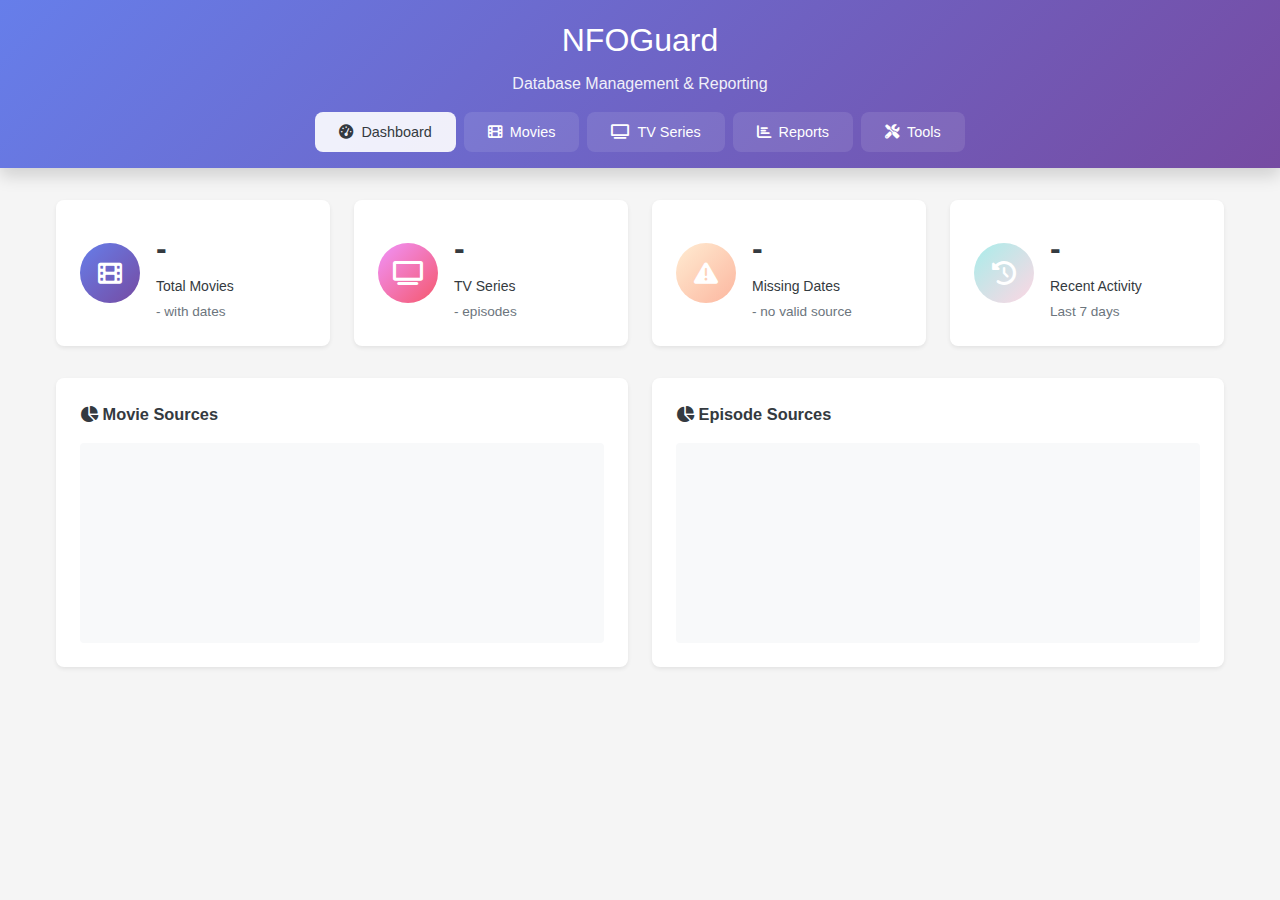
<file: nfoguard-web/static/index.html>
<!DOCTYPE html>
<html lang="en">
<head>
    <meta charset="UTF-8">
    <meta name="viewport" content="width=device-width, initial-scale=1.0">
    <title>NFOGuard - Database Management</title>
    <link rel="stylesheet" href="/static/css/styles.css">
    <link href="https://cdnjs.cloudflare.com/ajax/libs/font-awesome/6.0.0/css/all.min.css" rel="stylesheet">
</head>
<body>
    <div class="app-container">
        <!-- Header -->
        <header class="app-header">
            <div class="header-content">
                <div class="header-logo">
                    <div class="header-text">
                        <h1>NFOGuard</h1>
                        <p>Database Management & Reporting</p>
                    </div>
                </div>
            </div>
            <div class="auth-status" id="auth-status" style="display: none;">
                <span class="auth-user">
                    <i class="fas fa-user"></i> <span id="auth-username">Loading...</span>
                </span>
                <button class="auth-logout" id="logout-btn" onclick="logout()">
                    <i class="fas fa-sign-out-alt"></i> Logout
                </button>
            </div>
            <nav class="nav-tabs">
                <button class="nav-tab active" data-tab="dashboard">
                    <i class="fas fa-tachometer-alt"></i> Dashboard
                </button>
                <button class="nav-tab" data-tab="movies">
                    <i class="fas fa-film"></i> Movies
                </button>
                <button class="nav-tab" data-tab="tv">
                    <i class="fas fa-tv"></i> TV Series
                </button>
                <button class="nav-tab" data-tab="reports">
                    <i class="fas fa-chart-bar"></i> Reports
                </button>
                <button class="nav-tab" data-tab="tools">
                    <i class="fas fa-tools"></i> Tools
                </button>
            </nav>
        </header>

        <!-- Main Content -->
        <main class="main-content">
            <!-- Dashboard Tab -->
            <div class="tab-content active" id="dashboard">
                <!-- Scan Status Banner -->
                <div class="scan-status-banner" id="dashboard-scan-status" style="display: none;">
                    <div class="scan-status-content">
                        <div class="scan-status-icon">
                            <i class="fas fa-sync fa-spin"></i>
                        </div>
                        <div class="scan-status-info">
                            <h4>Scan in Progress</h4>
                            <p id="dashboard-scan-text">Processing media files...</p>
                            <div class="scan-progress-mini">
                                <div class="progress-bar-mini">
                                    <div class="progress-fill-mini" id="dashboard-scan-progress"></div>
                                </div>
                            </div>
                        </div>
                    </div>
                </div>

                <div class="dashboard-grid">
                    <div class="stat-card">
                        <div class="stat-icon movies">
                            <i class="fas fa-film"></i>
                        </div>
                        <div class="stat-info">
                            <h3 id="movies-total">-</h3>
                            <p>Total Movies</p>
                            <small id="movies-with-dates">- with dates</small>
                        </div>
                    </div>
                    
                    <div class="stat-card">
                        <div class="stat-icon tv">
                            <i class="fas fa-tv"></i>
                        </div>
                        <div class="stat-info">
                            <h3 id="series-total">-</h3>
                            <p>TV Series</p>
                            <small id="episodes-total">- episodes</small>
                        </div>
                    </div>
                    
                    <div class="stat-card">
                        <div class="stat-icon missing">
                            <i class="fas fa-exclamation-triangle"></i>
                        </div>
                        <div class="stat-info">
                            <h3 id="missing-dates-total">-</h3>
                            <p>Missing Dates</p>
                            <small id="no-valid-source-total">- no valid source</small>
                        </div>
                    </div>
                    
                    <div class="stat-card">
                        <div class="stat-icon activity">
                            <i class="fas fa-history"></i>
                        </div>
                        <div class="stat-info">
                            <h3 id="recent-activity">-</h3>
                            <p>Recent Activity</p>
                            <small>Last 7 days</small>
                        </div>
                    </div>
                </div>

                <div class="dashboard-charts">
                    <div class="chart-card">
                        <h3><i class="fas fa-chart-pie"></i> Movie Sources</h3>
                        <div id="movie-sources-chart" class="chart-container"></div>
                    </div>
                    <div class="chart-card">
                        <h3><i class="fas fa-chart-pie"></i> Episode Sources</h3>
                        <div id="episode-sources-chart" class="chart-container"></div>
                    </div>
                </div>
            </div>

            <!-- Movies Tab -->
            <div class="tab-content" id="movies">
                <div class="content-header">
                    <h2><i class="fas fa-film"></i> Movies Database</h2>
                    <div class="content-controls">
                        <div class="search-controls">
                            <div class="search-box">
                                <i class="fas fa-search"></i>
                                <input type="text" id="movies-search" placeholder="Search title/path...">
                            </div>
                            <div class="search-box">
                                <i class="fas fa-hashtag"></i>
                                <input type="text" id="movies-imdb-search" placeholder="Search IMDb ID...">
                            </div>
                        </div>
                        <div class="filter-controls">
                            <select id="movies-filter-date">
                                <option value="">All Movies</option>
                                <option value="true">With Dates</option>
                                <option value="false">Missing Dates</option>
                            </select>
                            <select id="movies-filter-source">
                                <option value="">All Sources</option>
                            </select>
                            <button class="btn btn-primary" onclick="refreshMovies()">
                                <i class="fas fa-sync"></i> Refresh
                            </button>
                        </div>
                    </div>
                </div>
                
                <div class="table-container">
                    <table class="data-table" id="movies-table">
                        <thead>
                            <tr>
                                <th>Title</th>
                                <th>IMDb ID</th>
                                <th>Movie Released</th>
                                <th>Date Added to Library</th>
                                <th>Source</th>
                                <th>Date Type</th>
                                <th>Video File</th>
                                <th>Actions</th>
                            </tr>
                        </thead>
                        <tbody id="movies-tbody">
                            <tr>
                                <td colspan="8" class="loading">Loading movies...</td>
                            </tr>
                        </tbody>
                    </table>
                </div>
                
                <div class="pagination" id="movies-pagination"></div>
            </div>

            <!-- TV Series Tab -->
            <div class="tab-content" id="tv">
                <div class="content-header">
                    <h2><i class="fas fa-tv"></i> TV Series Database</h2>
                    <div class="content-controls">
                        <div class="search-controls">
                            <div class="search-box">
                                <i class="fas fa-search"></i>
                                <input type="text" id="series-search" placeholder="Search title/path...">
                            </div>
                            <div class="search-box">
                                <i class="fas fa-hashtag"></i>
                                <input type="text" id="series-imdb-search" placeholder="Search IMDb ID...">
                            </div>
                        </div>
                        <div class="filter-controls">
                            <select id="series-filter-date">
                                <option value="">All Series</option>
                                <option value="complete">Fully Dated</option>
                                <option value="incomplete">Missing Dates</option>
                                <option value="none">No Dates</option>
                            </select>
                            <select id="series-filter-source">
                                <option value="">All Sources</option>
                            </select>
                            <button class="btn btn-primary" onclick="refreshSeries()">
                                <i class="fas fa-sync"></i> Refresh
                            </button>
                        </div>
                    </div>
                </div>
                
                <div class="table-container">
                    <table class="data-table" id="series-table">
                        <thead>
                            <tr>
                                <th>Series Title</th>
                                <th>IMDb ID</th>
                                <th>Episodes</th>
                                <th>With Dates</th>
                                <th>With Video</th>
                                <th>Actions</th>
                            </tr>
                        </thead>
                        <tbody id="series-tbody">
                            <tr>
                                <td colspan="6" class="loading">Loading series...</td>
                            </tr>
                        </tbody>
                    </table>
                </div>
                
                <div class="pagination" id="series-pagination"></div>
            </div>

            <!-- Reports Tab -->
            <div class="tab-content" id="reports">
                <div class="content-header">
                    <h2><i class="fas fa-chart-bar"></i> Missing Dates Report</h2>
                    <div class="content-controls">
                        <button class="btn btn-primary" onclick="refreshReport()">
                            <i class="fas fa-sync"></i> Refresh Report
                        </button>
                    </div>
                </div>

                <div class="report-summary" id="report-summary">
                    <div class="summary-card">
                        <h3>Movies</h3>
                        <p><span id="report-movies-with">-</span> with dates</p>
                        <p><span id="report-movies-missing">-</span> missing dates</p>
                    </div>
                    <div class="summary-card">
                        <h3>Episodes</h3>
                        <p><span id="report-episodes-with">-</span> with dates</p>
                        <p><span id="report-episodes-missing">-</span> missing dates</p>
                    </div>
                </div>

                <div class="report-content">
                    <div class="report-section">
                        <h3><i class="fas fa-film"></i> Movies Missing Dates</h3>
                        <div class="table-container">
                            <table class="data-table">
                                <thead>
                                    <tr>
                                        <th>Title</th>
                                        <th>IMDb ID</th>
                                        <th>Released</th>
                                        <th>Source</th>
                                        <th>Smart Fix</th>
                                    </tr>
                                </thead>
                                <tbody id="report-movies-tbody">
                                    <tr>
                                        <td colspan="5" class="loading">Loading report...</td>
                                    </tr>
                                </tbody>
                            </table>
                        </div>
                    </div>

                    <div class="report-section">
                        <h3><i class="fas fa-tv"></i> Episodes Missing Dates</h3>
                        <div class="table-container">
                            <table class="data-table">
                                <thead>
                                    <tr>
                                        <th>Series</th>
                                        <th>Episode</th>
                                        <th>IMDb ID</th>
                                        <th>Aired</th>
                                        <th>Source</th>
                                        <th>Smart Fix</th>
                                    </tr>
                                </thead>
                                <tbody id="report-episodes-tbody">
                                    <tr>
                                        <td colspan="6" class="loading">Loading report...</td>
                                    </tr>
                                </tbody>
                            </table>
                        </div>
                    </div>
                </div>
            </div>

            <!-- Tools Tab -->
            <div class="tab-content" id="tools">
                <div class="content-header">
                    <h2><i class="fas fa-tools"></i> Database Tools</h2>
                </div>

                <!-- Scan Status Display -->
                <div class="scan-status-card" id="scan-status" style="display: none;">
                    <div class="scan-status-header">
                        <h3><i class="fas fa-sync fa-spin"></i> Scan in Progress</h3>
                        <div class="scan-progress">
                            <div class="progress-bar">
                                <div class="progress-fill" id="scan-progress"></div>
                            </div>
                            <span class="progress-text" id="scan-progress-text">Initializing...</span>
                        </div>
                    </div>
                </div>

                <div class="tools-grid">
                    <!-- Manual Scan Tools -->
                    <div class="tool-card">
                        <h3><i class="fas fa-search"></i> Manual Scan</h3>
                        <p>Run manual scans on your media library</p>
                        <form id="manual-scan-form">
                            <div class="form-group">
                                <label>Scan Type:</label>
                                <select id="scan-type" required>
                                    <option value="both">Both (Movies & TV)</option>
                                    <option value="movies">Movies Only</option>
                                    <option value="tv">TV Series Only</option>
                                </select>
                            </div>
                            <div class="form-group">
                                <label>Scan Mode:</label>
                                <select id="scan-mode" required>
                                    <option value="smart">Smart (Recommended)</option>
                                    <option value="full">Full Scan</option>
                                    <option value="incomplete">Incomplete Items Only</option>
                                </select>
                            </div>
                            <button type="submit" class="btn-primary">
                                <i class="fas fa-play"></i> Start Scan
                            </button>
                        </form>
                    </div>

                    <div class="tool-card">
                        <h3><i class="fas fa-folder"></i> Custom Directory Scan</h3>
                        <p>Scan a specific directory or path</p>
                        <form id="custom-scan-form">
                            <div class="form-group">
                                <label>Directory Path:</label>
                                <input type="text" id="scan-path" placeholder="/media/Movies/specific-folder" />
                                <small>Enter the full path to scan (will be auto-formatted)</small>
                            </div>
                            <div class="form-group">
                                <label>Scan Type:</label>
                                <select id="custom-scan-type" required>
                                    <option value="both">Auto-detect</option>
                                    <option value="movies">Movies</option>
                                    <option value="tv">TV Series</option>
                                </select>
                            </div>
                            <button type="submit" class="btn-primary">
                                <i class="fas fa-search"></i> Scan Directory
                            </button>
                        </form>
                    </div>


                    <div class="tool-card">
                        <h3><i class="fas fa-database"></i> Database Statistics</h3>
                        <p>View detailed database information</p>
                        <div class="stats-display" id="detailed-stats">
                            <p>Click refresh to load detailed statistics</p>
                        </div>
                        <button class="btn btn-secondary" onclick="loadDetailedStats()">
                            <i class="fas fa-sync"></i> Refresh Stats
                        </button>
                    </div>
                </div>
            </div>
        </main>
    </div>

    <!-- Smart Fix Modal -->
    <div class="modal" id="smart-fix-modal">
        <div class="modal-content">
            <div class="modal-header">
                <h3 id="smart-fix-title">Choose Date Source</h3>
                <button class="modal-close" onclick="closeSmartFixModal()">&times;</button>
            </div>
            <div class="modal-body">
                <div id="smart-fix-content">
                    <p>Loading available options...</p>
                </div>
                <div class="form-actions">
                    <button type="button" class="btn btn-secondary" onclick="closeSmartFixModal()">Cancel</button>
                </div>
            </div>
        </div>
    </div>

    <!-- Edit Modal -->
    <div class="modal" id="edit-modal">
        <div class="modal-content">
            <div class="modal-header">
                <h3 id="modal-title">Edit Entry</h3>
                <button class="modal-close" onclick="closeModal()">&times;</button>
            </div>
            <div class="modal-body">
                <form id="edit-form">
                    <input type="hidden" id="edit-imdb-id">
                    <input type="hidden" id="edit-season">
                    <input type="hidden" id="edit-episode">
                    <input type="hidden" id="edit-media-type">
                    
                    <div class="form-group">
                        <label for="edit-dateadded">Date Added:</label>
                        <input type="datetime-local" id="edit-dateadded">
                        <small>Leave empty to clear date</small>
                    </div>
                    
                    <div class="form-group">
                        <label for="edit-source">Source:</label>
                        <select id="edit-source" required>
                            <option value="manual">Manual</option>
                            <option value="airdate">Air Date</option>
                            <option value="digital_release">Digital Release</option>
                            <option value="radarr:db.history.import">Radarr Import</option>
                            <option value="sonarr:history.import">Sonarr Import</option>
                            <option value="no_valid_date_source">No Valid Source</option>
                        </select>
                    </div>
                    
                    <div class="form-actions">
                        <button type="button" class="btn btn-secondary" onclick="closeModal()">Cancel</button>
                        <button type="submit" class="btn btn-primary">Save Changes</button>
                    </div>
                </form>
            </div>
        </div>
    </div>

    <!-- Toast Notifications -->
    <div class="toast-container" id="toast-container"></div>

    <script src="/static/js/app.js"></script>
</body>
</html>
</file>
<file: static/css/styles.css>
/* NFOGuard Web Interface Styles */
:root {
    --primary-color: #007bff;
    --secondary-color: #6c757d;
    --success-color: #28a745;
    --warning-color: #ffc107;
    --danger-color: #dc3545;
    --dark-color: #343a40;
    --light-color: #f8f9fa;
    --border-color: #dee2e6;
    --text-muted: #6c757d;
    --shadow: 0 0.125rem 0.25rem rgba(0, 0, 0, 0.075);
    --shadow-lg: 0 0.5rem 1rem rgba(0, 0, 0, 0.15);
}

* {
    margin: 0;
    padding: 0;
    box-sizing: border-box;
}

body {
    font-family: -apple-system, BlinkMacSystemFont, "Segoe UI", Roboto, "Helvetica Neue", Arial, sans-serif;
    font-size: 14px;
    line-height: 1.5;
    color: var(--dark-color);
    background-color: #f5f5f5;
}

.app-container {
    min-height: 100vh;
    display: flex;
    flex-direction: column;
}

/* Header */
.app-header {
    background: linear-gradient(135deg, #667eea 0%, #764ba2 100%);
    color: white;
    padding: 1rem 0;
    box-shadow: var(--shadow-lg);
}

.header-content {
    max-width: 1200px;
    margin: 0 auto;
    padding: 0 1rem;
    text-align: center;
}

.header-content h1 {
    font-size: 2rem;
    font-weight: 300;
    margin-bottom: 0.5rem;
}

.header-content h1 i {
    margin-right: 0.5rem;
}

.header-content p {
    opacity: 0.9;
    font-size: 1rem;
}

.nav-tabs {
    max-width: 1200px;
    margin: 1rem auto 0;
    padding: 0 1rem;
    display: flex;
    gap: 0.5rem;
    flex-wrap: wrap;
    justify-content: center;
}

.nav-tab {
    background: rgba(255, 255, 255, 0.1);
    border: none;
    color: white;
    padding: 0.75rem 1.5rem;
    border-radius: 0.5rem;
    cursor: pointer;
    transition: all 0.3s ease;
    font-size: 0.9rem;
    display: flex;
    align-items: center;
    gap: 0.5rem;
}

.nav-tab:hover {
    background: rgba(255, 255, 255, 0.2);
    transform: translateY(-1px);
}

.nav-tab.active {
    background: rgba(255, 255, 255, 0.9);
    color: var(--dark-color);
}

/* Main Content */
.main-content {
    flex: 1;
    max-width: 1200px;
    margin: 0 auto;
    padding: 2rem 1rem;
    width: 100%;
}

.tab-content {
    display: none;
}

.tab-content.active {
    display: block;
}

/* Dashboard */
.dashboard-grid {
    display: grid;
    grid-template-columns: repeat(auto-fit, minmax(250px, 1fr));
    gap: 1.5rem;
    margin-bottom: 2rem;
}

.stat-card {
    background: white;
    border-radius: 0.5rem;
    padding: 1.5rem;
    box-shadow: var(--shadow);
    display: flex;
    align-items: center;
    gap: 1rem;
}

.stat-icon {
    width: 60px;
    height: 60px;
    border-radius: 50%;
    display: flex;
    align-items: center;
    justify-content: center;
    font-size: 1.5rem;
    color: white;
}

.stat-icon.movies { background: linear-gradient(135deg, #667eea, #764ba2); }
.stat-icon.tv { background: linear-gradient(135deg, #f093fb, #f5576c); }
.stat-icon.missing { background: linear-gradient(135deg, #ffecd2, #fcb69f); }
.stat-icon.activity { background: linear-gradient(135deg, #a8edea, #fed6e3); }

.stat-info h3 {
    font-size: 2rem;
    font-weight: 700;
    margin-bottom: 0.25rem;
}

.stat-info p {
    font-weight: 500;
    margin-bottom: 0.25rem;
}

.stat-info small {
    color: var(--text-muted);
    font-size: 0.85rem;
}

.dashboard-charts {
    display: grid;
    grid-template-columns: repeat(auto-fit, minmax(300px, 1fr));
    gap: 1.5rem;
}

.chart-card {
    background: white;
    border-radius: 0.5rem;
    padding: 1.5rem;
    box-shadow: var(--shadow);
}

.chart-card h3 {
    margin-bottom: 1rem;
    color: var(--dark-color);
}

.chart-container {
    height: 200px;
    display: flex;
    align-items: center;
    justify-content: center;
    background: var(--light-color);
    border-radius: 0.25rem;
    color: var(--text-muted);
}

/* Content Header */
.content-header {
    display: flex;
    justify-content: space-between;
    align-items: center;
    margin-bottom: 1.5rem;
    flex-wrap: wrap;
    gap: 1rem;
}

.content-header h2 {
    color: var(--dark-color);
    font-weight: 600;
}

.content-controls {
    display: flex;
    gap: 1rem;
    align-items: center;
    flex-wrap: wrap;
}

.search-controls {
    display: flex;
    gap: 0.5rem;
    flex-wrap: wrap;
}

.filter-controls {
    display: flex;
    gap: 0.5rem;
    align-items: center;
    flex-wrap: wrap;
}

.search-box {
    position: relative;
    display: flex;
    align-items: center;
}

.search-box i {
    position: absolute;
    left: 0.75rem;
    color: var(--text-muted);
}

.search-box input {
    padding: 0.5rem 0.75rem 0.5rem 2.5rem;
    border: 1px solid var(--border-color);
    border-radius: 0.25rem;
    font-size: 0.9rem;
    width: 250px;
}

.search-box input:focus {
    outline: none;
    border-color: var(--primary-color);
    box-shadow: 0 0 0 0.2rem rgba(0, 123, 255, 0.25);
}

/* Buttons */
.btn {
    padding: 0.5rem 1rem;
    border: none;
    border-radius: 0.25rem;
    cursor: pointer;
    font-size: 0.9rem;
    transition: all 0.2s ease;
    display: inline-flex;
    align-items: center;
    gap: 0.5rem;
    text-decoration: none;
}

.btn-primary {
    background-color: var(--primary-color);
    color: white;
}

.btn-primary:hover {
    background-color: #0056b3;
    transform: translateY(-1px);
}

.btn-secondary {
    background-color: var(--secondary-color);
    color: white;
}

.btn-secondary:hover {
    background-color: #545b62;
}

.btn-success {
    background-color: var(--success-color);
    color: white;
}

.btn-success:hover {
    background-color: #1e7e34;
}

.btn-warning {
    background-color: var(--warning-color);
    color: var(--dark-color);
}

.btn-warning:hover {
    background-color: #e0a800;
}

.btn-danger {
    background-color: var(--danger-color);
    color: white;
}

.btn-danger:hover {
    background-color: #c82333;
}

.btn-sm {
    padding: 0.25rem 0.5rem;
    font-size: 0.8rem;
}

/* Tables */
.table-container {
    background: white;
    border-radius: 0.5rem;
    box-shadow: var(--shadow);
    overflow: hidden;
    margin-bottom: 1rem;
}

.data-table {
    width: 100%;
    border-collapse: collapse;
}

.data-table th,
.data-table td {
    padding: 0.75rem;
    text-align: left;
    border-bottom: 1px solid var(--border-color);
}

.data-table th {
    background-color: var(--light-color);
    font-weight: 600;
    color: var(--dark-color);
    position: sticky;
    top: 0;
}

.data-table tr:hover {
    background-color: rgba(0, 123, 255, 0.05);
}

.data-table .loading {
    text-align: center;
    color: var(--text-muted);
    font-style: italic;
    padding: 2rem;
}

/* Status badges */
.badge {
    padding: 0.25rem 0.5rem;
    border-radius: 0.25rem;
    font-size: 0.75rem;
    font-weight: 600;
    text-transform: uppercase;
}

.badge-success {
    background-color: #d4edda;
    color: #155724;
}

.badge-warning {
    background-color: #fff3cd;
    color: #856404;
}

.badge-danger {
    background-color: #f8d7da;
    color: #721c24;
}

.badge-secondary {
    background-color: #e9ecef;
    color: #495057;
}

/* Pagination */
.pagination {
    display: flex;
    justify-content: center;
    align-items: center;
    gap: 0.5rem;
    margin-top: 1rem;
}

.pagination .btn {
    padding: 0.5rem 0.75rem;
}

.pagination .page-info {
    margin: 0 1rem;
    color: var(--text-muted);
}

/* Forms */
.form-group {
    margin-bottom: 1rem;
}

.form-group label {
    display: block;
    margin-bottom: 0.25rem;
    font-weight: 500;
}

.form-group input,
.form-group select,
.form-group textarea {
    width: 100%;
    padding: 0.5rem;
    border: 1px solid var(--border-color);
    border-radius: 0.25rem;
    font-size: 0.9rem;
}

.form-group input:focus,
.form-group select:focus,
.form-group textarea:focus {
    outline: none;
    border-color: var(--primary-color);
    box-shadow: 0 0 0 0.2rem rgba(0, 123, 255, 0.25);
}

.form-group small {
    display: block;
    margin-top: 0.25rem;
    color: var(--text-muted);
    font-size: 0.8rem;
}

.form-actions {
    display: flex;
    gap: 0.5rem;
    justify-content: flex-end;
    margin-top: 1.5rem;
}

/* Modal */
.modal {
    display: none;
    position: fixed;
    z-index: 1000;
    left: 0;
    top: 0;
    width: 100%;
    height: 100%;
    background-color: rgba(0, 0, 0, 0.5);
}

.modal.active {
    display: flex;
    align-items: center;
    justify-content: center;
}

.modal-content {
    background: white;
    border-radius: 0.5rem;
    max-width: 500px;
    width: 90%;
    max-height: 90vh;
    overflow-y: auto;
    box-shadow: var(--shadow-lg);
}

.modal-header {
    padding: 1rem 1.5rem;
    border-bottom: 1px solid var(--border-color);
    display: flex;
    justify-content: space-between;
    align-items: center;
}

.modal-header h3 {
    margin: 0;
}

.modal-close {
    background: none;
    border: none;
    font-size: 1.5rem;
    cursor: pointer;
    color: var(--text-muted);
}

.modal-close:hover {
    color: var(--dark-color);
}

.modal-body {
    padding: 1.5rem;
}

/* Higher z-index for edit modals that appear on top of other modals */
#edit-modal, #smart-fix-modal {
    z-index: 1100 !important;
}

/* Reports */
.report-summary {
    display: grid;
    grid-template-columns: repeat(auto-fit, minmax(200px, 1fr));
    gap: 1rem;
    margin-bottom: 2rem;
}

.summary-card {
    background: white;
    padding: 1.5rem;
    border-radius: 0.5rem;
    box-shadow: var(--shadow);
    text-align: center;
}

.summary-card h3 {
    margin-bottom: 1rem;
    color: var(--dark-color);
}

.summary-card p {
    margin-bottom: 0.5rem;
    font-size: 1.1rem;
}

.summary-card span {
    font-weight: 700;
    color: var(--primary-color);
}

.report-section {
    margin-bottom: 2rem;
}

.report-section h3 {
    margin-bottom: 1rem;
    color: var(--dark-color);
}

/* Tools */
.tools-grid {
    display: grid;
    grid-template-columns: repeat(auto-fit, minmax(300px, 1fr));
    gap: 1.5rem;
}

.tool-card {
    background: white;
    border-radius: 0.5rem;
    padding: 1.5rem;
    box-shadow: var(--shadow);
}

.tool-card h3 {
    margin-bottom: 0.5rem;
    color: var(--dark-color);
}

.tool-card p {
    margin-bottom: 1.5rem;
    color: var(--text-muted);
}

.stats-display {
    background: var(--light-color);
    padding: 1rem;
    border-radius: 0.25rem;
    margin-bottom: 1rem;
    min-height: 100px;
}

/* Toast notifications */
.toast-container {
    position: fixed;
    top: 20px;
    right: 20px;
    z-index: 1050;
}

.toast {
    background: white;
    border-radius: 0.25rem;
    box-shadow: var(--shadow-lg);
    margin-bottom: 0.5rem;
    padding: 0.75rem 1rem;
    min-width: 300px;
    border-left: 4px solid var(--primary-color);
    animation: slideIn 0.3s ease;
}

.toast.success {
    border-left-color: var(--success-color);
}

.toast.warning {
    border-left-color: var(--warning-color);
}

.toast.error {
    border-left-color: var(--danger-color);
}

@keyframes slideIn {
    from {
        transform: translateX(100%);
        opacity: 0;
    }
    to {
        transform: translateX(0);
        opacity: 1;
    }
}

/* Smart Fix Modal */
.smart-fix-options {
    display: flex;
    flex-direction: column;
    gap: 1rem;
    margin-bottom: 1rem;
}

.option-card {
    border: 2px solid var(--border-color);
    border-radius: 0.5rem;
    transition: all 0.2s ease;
}

.option-card:hover {
    border-color: var(--primary-color);
    box-shadow: var(--shadow);
}

.option-label {
    display: block;
    padding: 1rem;
    cursor: pointer;
    margin: 0;
}

.option-label input[type="radio"] {
    margin-right: 0.75rem;
    margin-top: 0.1rem;
    width: auto;
}

.option-content h4 {
    margin: 0 0 0.5rem 0;
    color: var(--dark-color);
    font-size: 1rem;
}

.option-content p {
    margin: 0 0 0.5rem 0;
    color: var(--text-muted);
    font-size: 0.9rem;
}

.option-content small {
    color: var(--text-muted);
    font-size: 0.8rem;
}

.manual-date-input {
    width: 100% !important;
    margin-top: 0.5rem !important;
}

.option-card input[type="radio"]:checked + .option-content {
    color: var(--primary-color);
}

.option-card:has(input[type="radio"]:checked) {
    border-color: var(--primary-color);
    background-color: rgba(0, 123, 255, 0.05);
}

/* Additional badge styles */
.badge-info {
    background-color: #d1ecf1;
    color: #0c5460;
}

/* Enhanced Edit Modal Date Options */
.date-options {
    display: flex;
    flex-direction: column;
    gap: 0.75rem;
    margin-bottom: 1rem;
}

.date-option-card {
    border: 1px solid var(--border-color);
    border-radius: 0.375rem;
    transition: all 0.2s ease;
}

.date-option-card:hover {
    border-color: var(--primary-color);
    box-shadow: 0 0 0 2px rgba(0, 123, 255, 0.1);
}

.date-option-label {
    display: block;
    padding: 0.75rem;
    cursor: pointer;
    margin: 0;
}

.date-option-label input[type="radio"] {
    margin-right: 0.5rem;
    margin-top: 0.1rem;
    width: auto;
}

.date-option-content h4 {
    margin: 0 0 0.25rem 0;
    color: var(--dark-color);
    font-size: 0.9rem;
    font-weight: 600;
}

.date-option-content p {
    margin: 0 0 0.25rem 0;
    color: var(--text-muted);
    font-size: 0.8rem;
}

.date-option-content small {
    color: var(--primary-color);
    font-size: 0.75rem;
    font-weight: 500;
}

.date-option-card input[type="radio"]:checked + .date-option-content h4 {
    color: var(--primary-color);
}

.date-option-card:has(input[type="radio"]:checked) {
    border-color: var(--primary-color);
    background-color: rgba(0, 123, 255, 0.03);
}

/* Responsive */
@media (max-width: 768px) {
    .content-header {
        flex-direction: column;
        align-items: stretch;
    }
    
    .content-controls {
        justify-content: center;
    }
    
    .search-box input {
        width: 200px;
    }
    
    .nav-tabs {
        flex-direction: column;
        gap: 0.25rem;
    }
    
    .data-table {
        font-size: 0.8rem;
    }
    
    .data-table th,
    .data-table td {
        padding: 0.5rem 0.25rem;
    }
    
    .dashboard-grid {
        grid-template-columns: 1fr;
    }
    
    .tools-grid {
        grid-template-columns: 1fr;
    }
}

/* Utility classes */
.text-center { text-align: center; }
.text-muted { color: var(--text-muted); }
.mb-0 { margin-bottom: 0; }
.mb-1 { margin-bottom: 0.5rem; }
.mb-2 { margin-bottom: 1rem; }
.mt-1 { margin-top: 0.5rem; }
.mt-2 { margin-top: 1rem; }
.d-none { display: none; }
.d-block { display: block; }
.d-flex { display: flex; }
.justify-content-between { justify-content: space-between; }
.align-items-center { align-items: center; }
</file>
